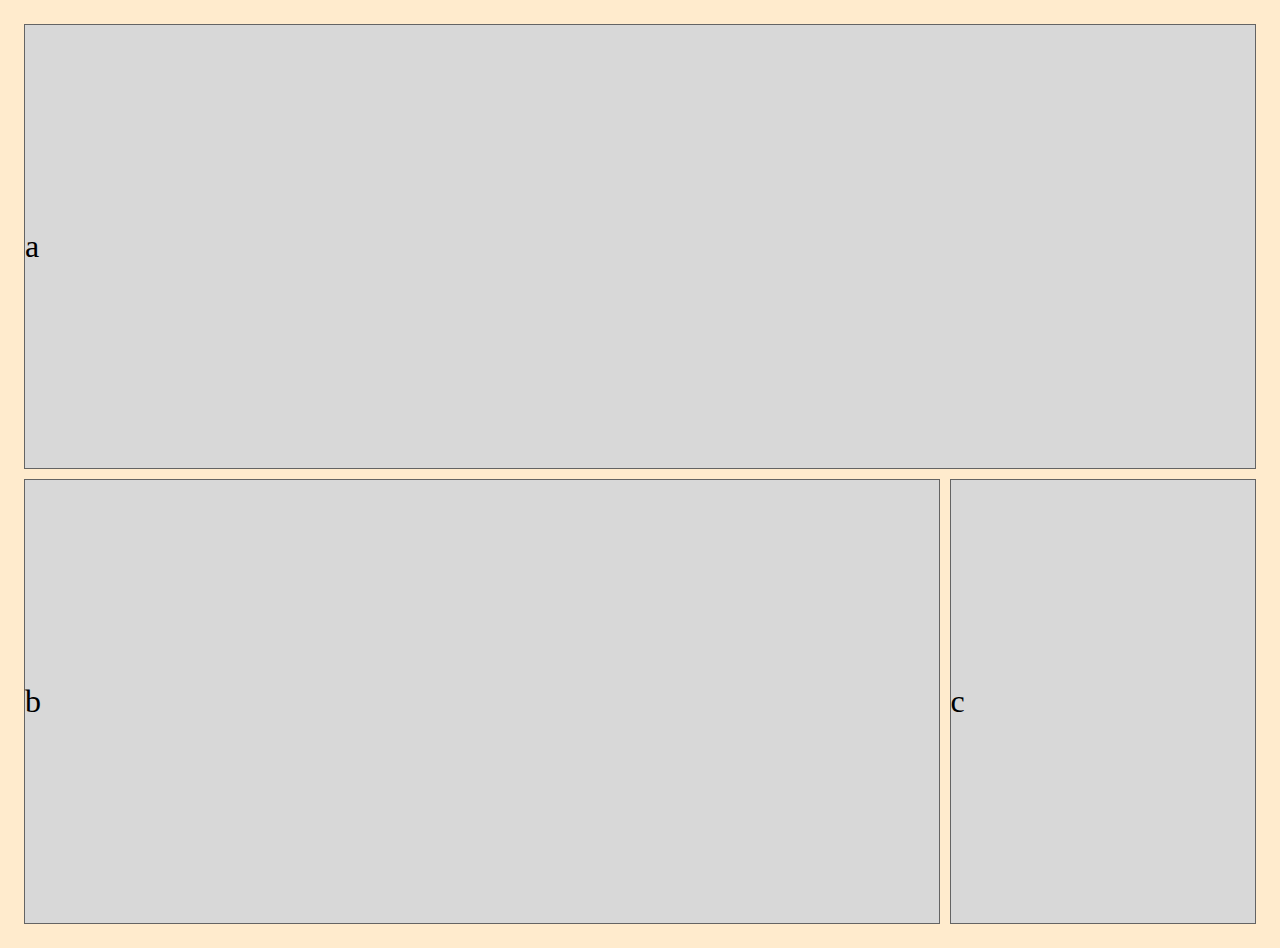
<file: medial-queries1/index.html>
<!DOCTYPE html>
<html lang="en" dir="ltr">
  <head>
    <meta charset="utf-8">
    <title>Media Queries 1</title>
    <link rel="stylesheet" href="main.css">
  </head>
  <body>
    <div class="container">
      <div class="a">a</div>
      <div class="b">b</div>
      <div class="c">c</div>
    </div>
  </body>
</html>
</file>
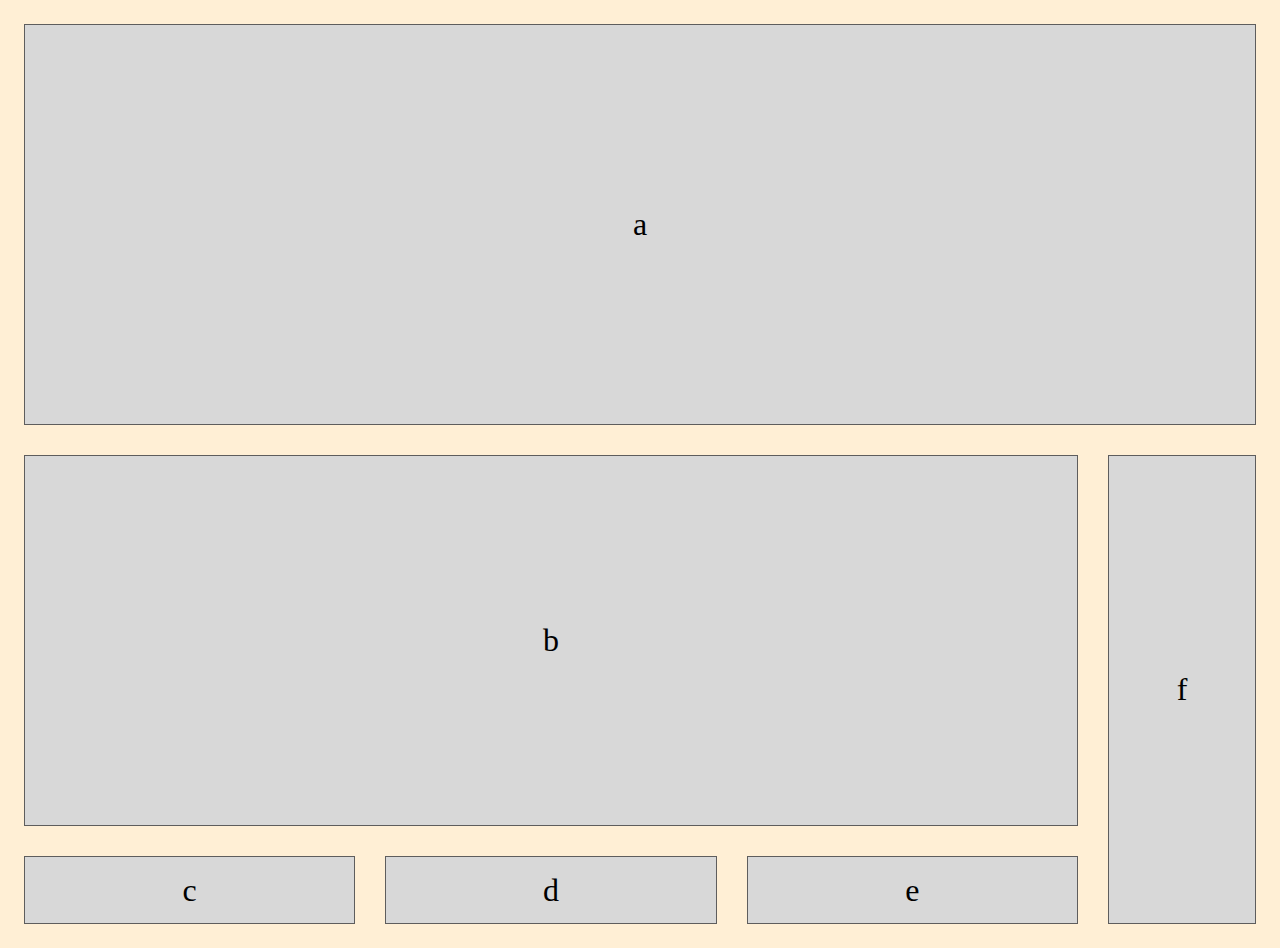
<file: medial-queries2/index.html>
<!DOCTYPE html>
<html lang="en" dir="ltr">
  <head>
    <meta charset="utf-8">
    <title>Media Queries 2</title>
    <link rel="stylesheet" href="main.css">
  </head>
  <body>
    <div class="container">
      <div class="a">a</div>
      <div class="inner-container">
      <div class="b">b</div>
      <div class="inner-inner-container">
      <div class="c">c</div>
      <div class="d">d</div>
      <div class="e">e</div>
      </div>
      </div>
      <div class="f">f</div>
    </div>
  </body>
</html>
</file>
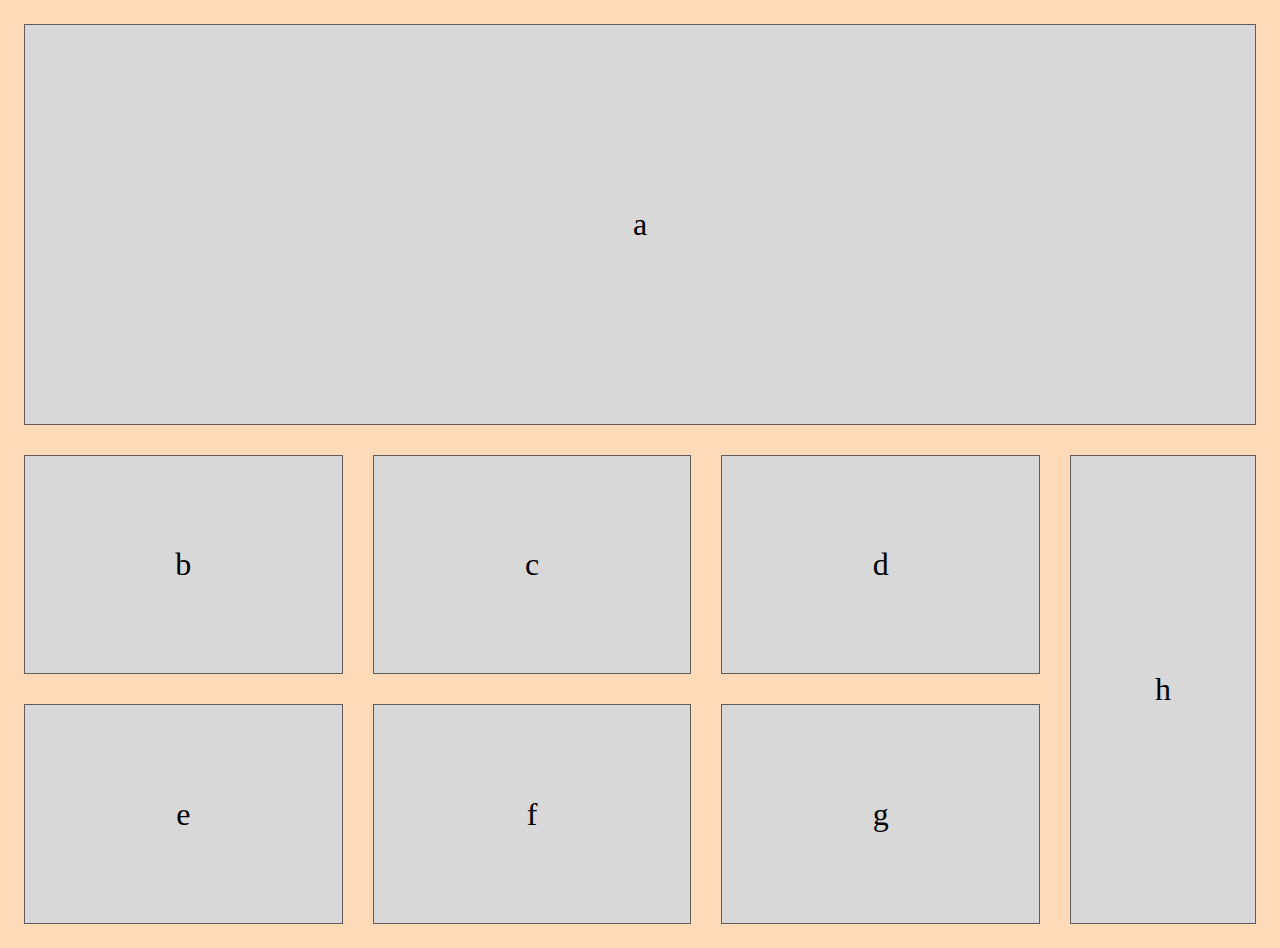
<file: medial-queries3/index.html>
<!DOCTYPE html>
<html lang="en" dir="ltr">
  <head>
    <meta charset="utf-8">
    <title>Media Queries 3</title>
    <link rel="stylesheet" href="main.css">
  </head>
  <body>
    <div class="container">
      <div class="a">a</div>
      <div class="inner-container">
        <div class="inner-inner-container-1">
          <div class="b">b</div>
          <div class="c">c</div>
          <div class="d">d</div>
        </div>
        <div class="inner-inner-container-2">
          <div class="e">e</div>
          <div class="f">f</div>
          <div class="g">g</div>
        </div>
      </div>
      <div class="h">h</div>
    </div>
  </body>
</html>
</file>
<file: medial-queries1/main.css>
body {
  background: blanchedalmond;
}

.container {
  padding: 1rem;
  display: flex;
  flex-direction: column;
  height: 100vh;
  gap: 10px;
}

.a, .b, .c {
  background-color: #d8d8d8;
  /*margin: 20px 0;*/
  border: 1px solid rgb(100, 100, 100);
  display: flex;
  align-items: center;
  font-size: 2rem;
}

.a, .c {
flex: 1;
}

.b {
  flex: 5;
}

@media (min-width: 1240px) {
  .container {
   flex-direction: row;
   flex-wrap: wrap;
  }

  .a {
    flex-basis: 100%;
  }

  .b {
   flex: 3;
  }

  .c {

    flex: 1;
  }
}
</file>
<file: medial-queries2/main.css>
body {
  background: papayawhip;
}


.container {
  padding: 1rem;
  display: flex;
  flex-direction: column;
  min-height: 100vh;
  gap: 30px;
}

.inner-container {
  display: flex;
  flex: 1;
  gap: 30px;
}


.a, .b, .c, .d, .e, .f {
  background-color: #d8d8d8;
  border: 1px solid #5e5d5d;
  display: flex;
  justify-content: center;
  align-items: center;
  font-size: 2rem;
}

.a, .f {
  flex: 1;
}

.inner-container {
  display: flex;
  flex-direction: column;
  flex: 3;
}

.b {
  flex: 2;
}

.inner-inner-container{
  display: flex;
  gap: 30px;
  flex: 1;

}


.c, .d, .e {
  flex: 1;
}

@media (min-width: 1240px){

  .container {
    flex-wrap: wrap;
    flex-direction: row;
  }

  .inner-container {
    flex-basis: 50%;
  }
  .a {
    flex-basis: 100%;
  }

  .b {
    flex-basis: 50%;
  }
  

}
</file>
<file: medial-queries3/main.css>
body {
  background: peachpuff;
}

.container {
  padding: 1rem;
  display: flex;
  flex-direction: column;
  min-height: 100vh;
  gap: 30px;
}

.a, .b, .c, .d, .e, .f, .g, .h {
  background-color: #d8d8d8;
  border: 1px solid #5e5d5d;
  display: flex;
  justify-content: center;
  align-items: center;
  font-size: 2rem;
}

.b, .c, .d, .e, .f, .g {
  flex: 4;
}

.h {
  flex: 2;
}


.inner-container {
  display: flex;
  flex-direction: column;
  flex: 1;
  gap: 30px;
}

.inner-inner-container-1 {
    display: flex;
    flex: 1;
    gap:30px;
}

.inner-inner-container-2 {
  display: flex;
  flex: 1;
  gap: 30px;
}



@media (min-width: 1240px){

  .container {
    flex-wrap: wrap;
    flex-direction: row;
  }

  .a {
    flex-basis: 100%;
  }

  .inner-container {
    flex-basis: 75%;
  }



  

}
</file>
